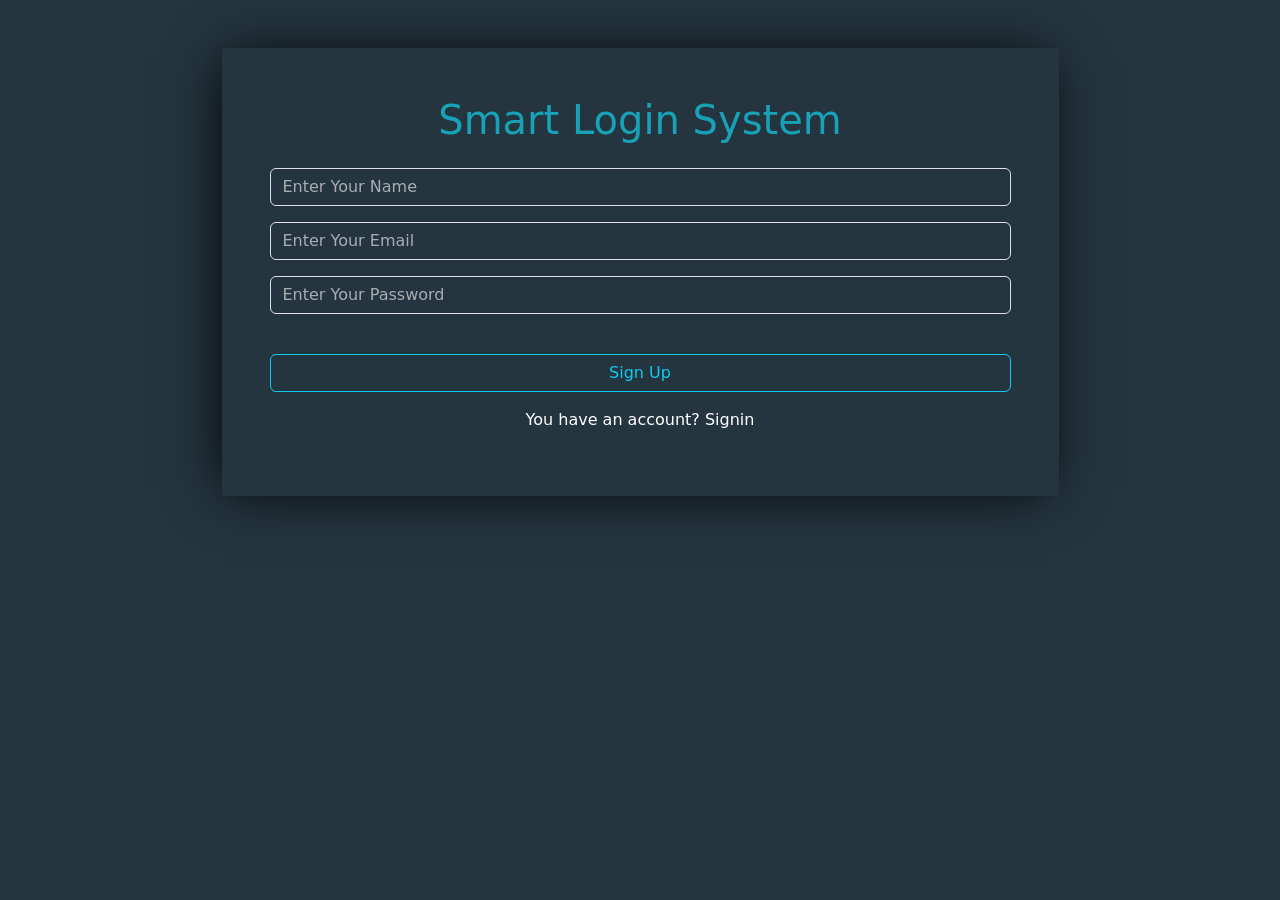
<file: index.html>
<!DOCTYPE html>
<html lang="en">
<head>
    <meta charset="UTF-8">
    <meta name="viewport" content="width=device-width, initial-scale=1.0">
    <link href="https://fonts.googleapis.com/css2?family=Bree+Serif&family=PT+Sans+Caption:wght@400;700&family=Pacifico&family=Righteous&display=swap" rel="stylesheet">
    <link rel="stylesheet" href="https://cdnjs.cloudflare.com/ajax/libs/font-awesome/6.7.1/css/all.min.css" integrity="sha512-5Hs3dF2AEPkpNAR7UiOHba+lRSJNeM2ECkwxUIxC1Q/FLycGTbNapWXB4tP889k5T5Ju8fs4b1P5z/iB4nMfSQ==" crossorigin="anonymous" referrerpolicy="no-referrer" />
    <link rel="stylesheet" href="css/bootstrap.min.css">
    <link rel="stylesheet" href="css/style.css">
    <title>Document</title>
</head>
<body>
    <div class="container mt-5">
        <form action="" class="p-5 text-center w-75 m-auto ">
            <h1 class="mb-4">Smart Login System</h1>
            <input type="text" id="Name"  class="form-control my-3 bg-transparent "  placeholder="Enter Your Name">
            <input type="email" id="Email"  class="form-control my-3 bg-transparent " placeholder="Enter Your Email" >
            <input type="password" id="Pass"  class="form-control my-3 bg-transparent " placeholder="Enter Your Password" >

            <button  class="btn mybtn btn-outline-info mt-4 w-100">Sign Up</button>
            <div class="alert bg-transparent border-0 d-none" id="alert-success">signed up successfuly</div>
            <div class="alert bg-transparent border-0 d-none" id="alert-empty">all inputs required</div>
            <div class="alert bg-transparent border-0 d-none" id="alert-fail">You signed up before with this email</div>
            <p class="text-white mt-3">You have an account? <a href="pages/signin.html" class="text-white text-decoration-none ">Signin</a></p>
        </form>
    </div>

    <div  id="Layer" class="layer success-mess d-flex justify-content-center align-items-center d-none">
        <div class="message bg-white overflow-hidden">
            <div class="part1 part bg-success d-flex justify-content-center">
                    <div class=" d-flex text-white flex-column align-items-center ">
                        <span class="d-block  d-flex justify-content-center align-items-center  rounded-circle icon"> <i class="fa-solid fa-check"></i></span>
                        <h2 class=" text-center">Success</h2>
                    </div>
            </div>

            <div class="part2 part d-flex flex-column align-items-center ">
                <p class="text-center">Congratulations, your account has been successfully created.</p>
                <button class="btn btn-success fs-5 px-3 py-2 px-md-5 py-md-2 mt-3 ">
                    <a href="./pages/signin.html" class="text-decoration-none text-white">Continue</a>
                </button>
            </div>
        </div>
    </div>   


    <script src="js/bootstrap.bundle.min.js"></script>
    <script src="js/script.js"></script>
</body>
</html>
</file>
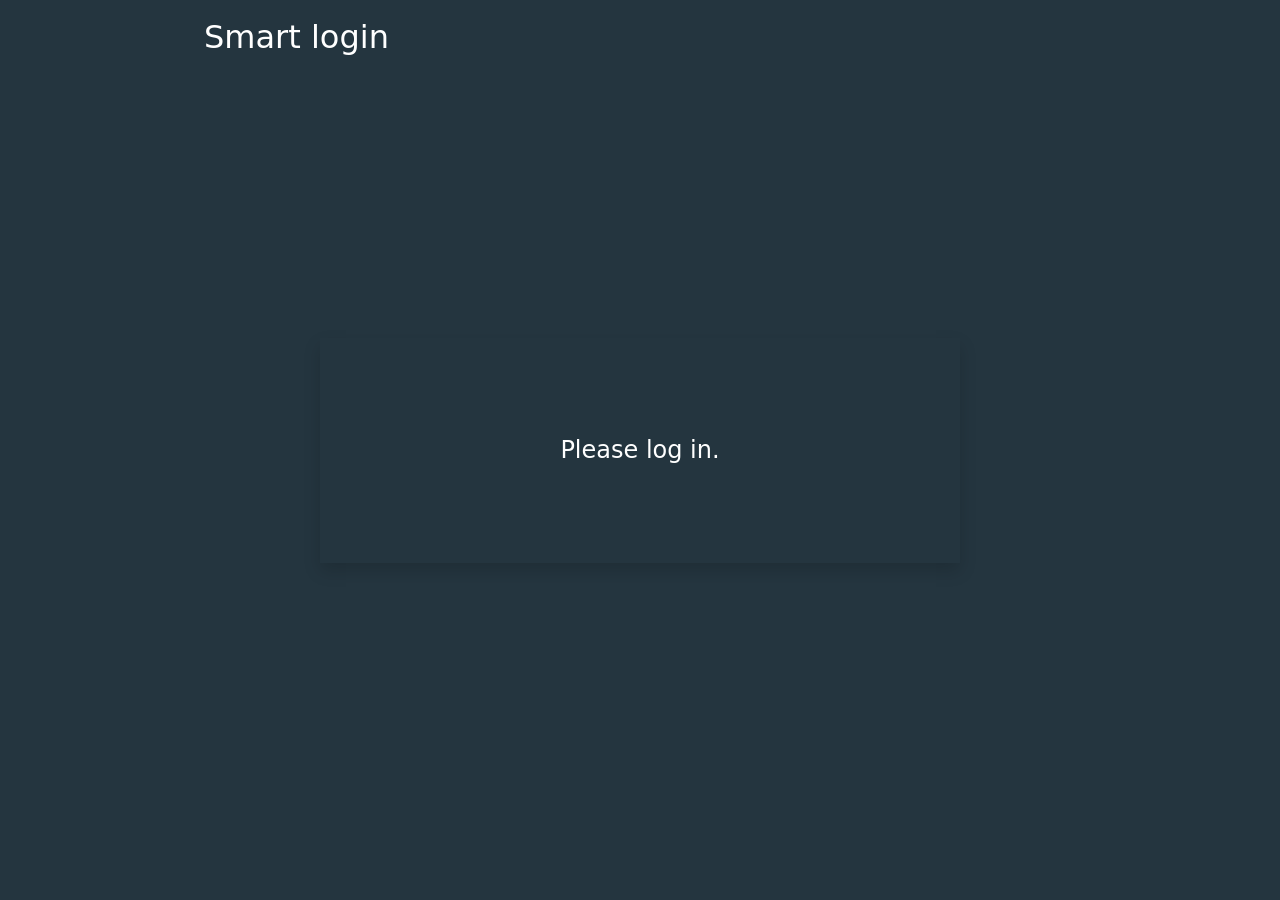
<file: pages/home.html>
<!DOCTYPE html>
<html lang="en">
<head>
    <meta charset="UTF-8">
    <meta name="viewport" content="width=device-width, initial-scale=1.0">
    <link rel="stylesheet" href="../css/bootstrap.min.css">
    <link rel="stylesheet" href="../css/stylehome.css">
    <title>Document</title>
</head>
<body>
    
    <nav class="navbar navbar-expand-lg bg-body-tertiary fixed-top ">
        <div class="container-fluid con ">
          <a class="navbar-brand text-white fs-2" href="home.html">Smart login</a>

          <button class="navbar-toggler" type="button" data-bs-toggle="collapse" data-bs-target="#navbarNav" aria-controls="navbarNav" aria-expanded="false" aria-label="Toggle navigation">
            <span class="navbar-toggler-icon"></span>
          </button>

          <div class="collapse navbar-collapse con-logout  flex-grow-0" id="navbarNav">
            
          </div>
        </div>
      </nav>

    <section class="d-flex justify-content-center align-items-center">
        <div class="w-50 con-user mx-auto d-flex align-items-center justify-content-center  shadow text-white text-center h-25">
            
        </div>
    </section>

    <script src="../js/bootstrap.bundle.min.js"></script>
    <script src="../js/script2.js"></script>
</body>
</html>
</file>
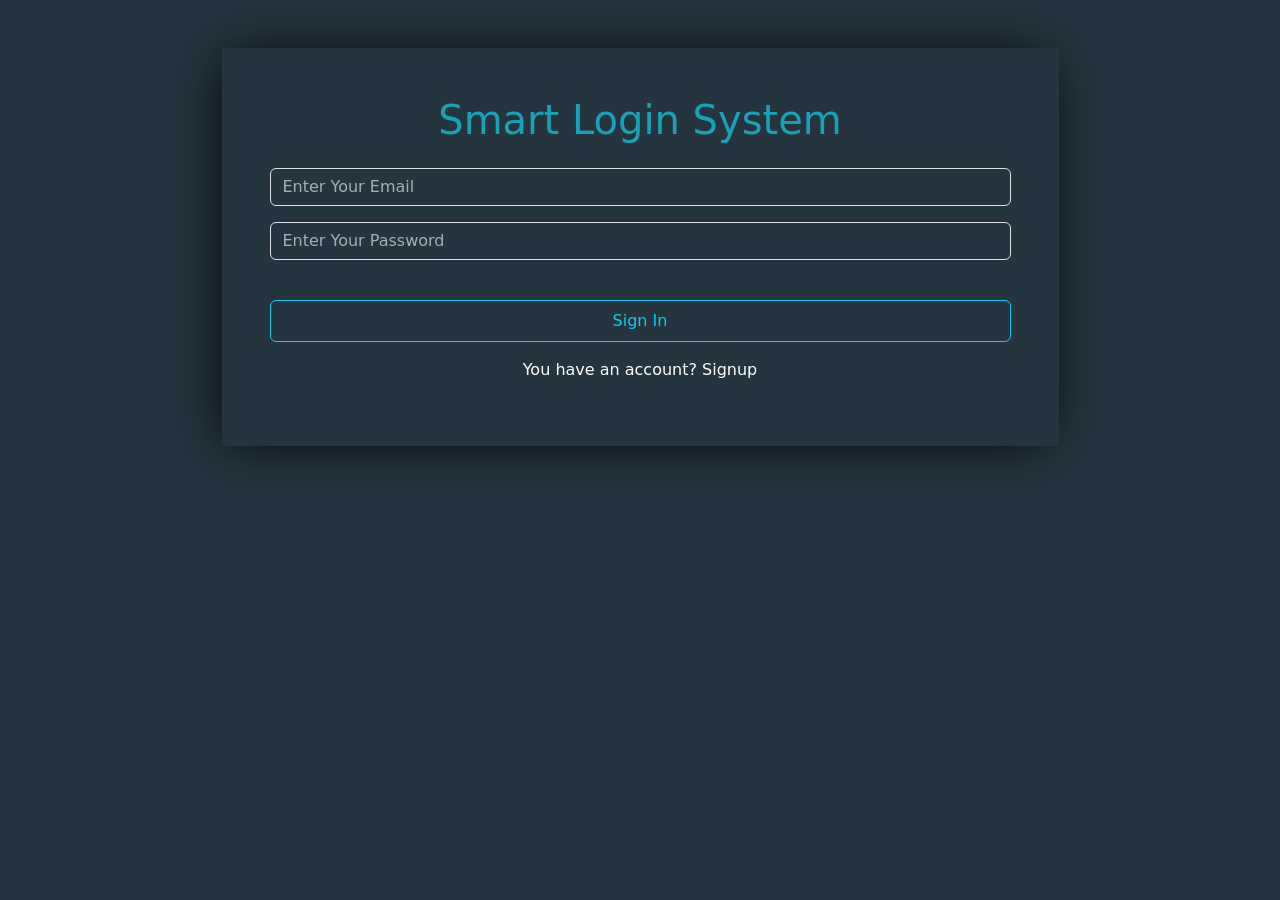
<file: pages/signin.html>
<!DOCTYPE html>
<html lang="en">
<head>
    <meta charset="UTF-8">
    <meta name="viewport" content="width=device-width, initial-scale=1.0">
    <link rel="stylesheet" href="../css/bootstrap.min.css">
    <link rel="stylesheet" href="../css/style.css">
    <title>Document</title>
</head>
<body>
    <div class="container mt-5">
        <form action="" class="p-5 text-center w-75 m-auto ">
            <h1 class="mb-4">Smart Login System</h1>
            <input type="text" id="Email-login"  class="form-control my-3 bg-transparent " placeholder="Enter Your Email" >
            <input type="password" id="Pass-login"  class="form-control my-3 bg-transparent " placeholder="Enter Your Password" >
<!--  -->
            <button  class="btn btn-outline-info btn-log p-2 mt-4 w-100">Sign In</button>
            <p class="text-white mt-3">You have an account? <a href="../index.html" class="text-white text-decoration-none ">Signup</a></p>
            <div  class="alert bg-transparent border-0 d-none" id="Check">all inputs required</div>

            
        </form>
    </div>
    

    <script src="../js/bootstrap.bundle.min.js"></script>
    <script src="../js/script2.js"></script>
</body>
</html>
</file>
<file: css/style.css>
body{
    background-color: #24353F;
}

form{
    background-color: #24353F;
    box-shadow: -5px 2px 54px -9px rgba(0, 0, 0, 1);
}

h1{
    color: #17a2b8;
}

.form-control  {
    background-color: transparent;
    color: white;
}

.form-control::placeholder {
    color: white;
    opacity: 0.6; /* Ensures full opacity for the placeholder text */
  }

.form-control:focus {
    color: white;
    box-shadow: none;
}

.container .text-decoration-none:hover {
    text-decoration: underline !important;
}

#alert-fail,#alert-empty,#Check{
    color: red;
}

#alert-success{
    color: green;
}



.layer{
    position: absolute;
    top: 0;
    bottom: 0;
    left: 0;
    right: 0;
    background: rgba(0,0,0,0.5);
}  

.circles span{
    width: 20px;
    height: 20px;
    display: block;
    background-color: red;
}

.message{
    border-radius: 0.8rem;
    width: 30%;
}

.message p{
    font-family: "Bree Serif", serif;
    font-weight: 400;
    font-style: normal;
    color: rgb(53, 46, 40)    ;
    font-size: 1.3rem;
}

.message ul{
    color: rgb(33, 37, 41);
    font-family: "PT Sans Caption", sans-serif;
    font-weight: 400;
    font-style: normal;
    font-size: 1.1rem;
    list-style-type: none ;
    padding: 0;
}

@media screen and (max-width:1150px) {
    .message{
        width: 50%;
    }
}

.icon{
    border: 4px solid white;
    width: 5rem;
    height: 5rem;
    font-size: 2.5rem;
}

.btn-success{
    border-radius: 1.2rem;
}

.part{
    padding: 4rem 2.5rem ;
}
</file>
<file: css/stylehome.css>
body{
    background-color: #24353F;
}

section{
    background-color: #24353F;
    height: 100vh;
}

.bg-body-tertiary {
    background-color: #24353F !important;
}
.con{
    width: 70%;
}

.btn-log{
    font-size: 1.2rem;
}
</file>
